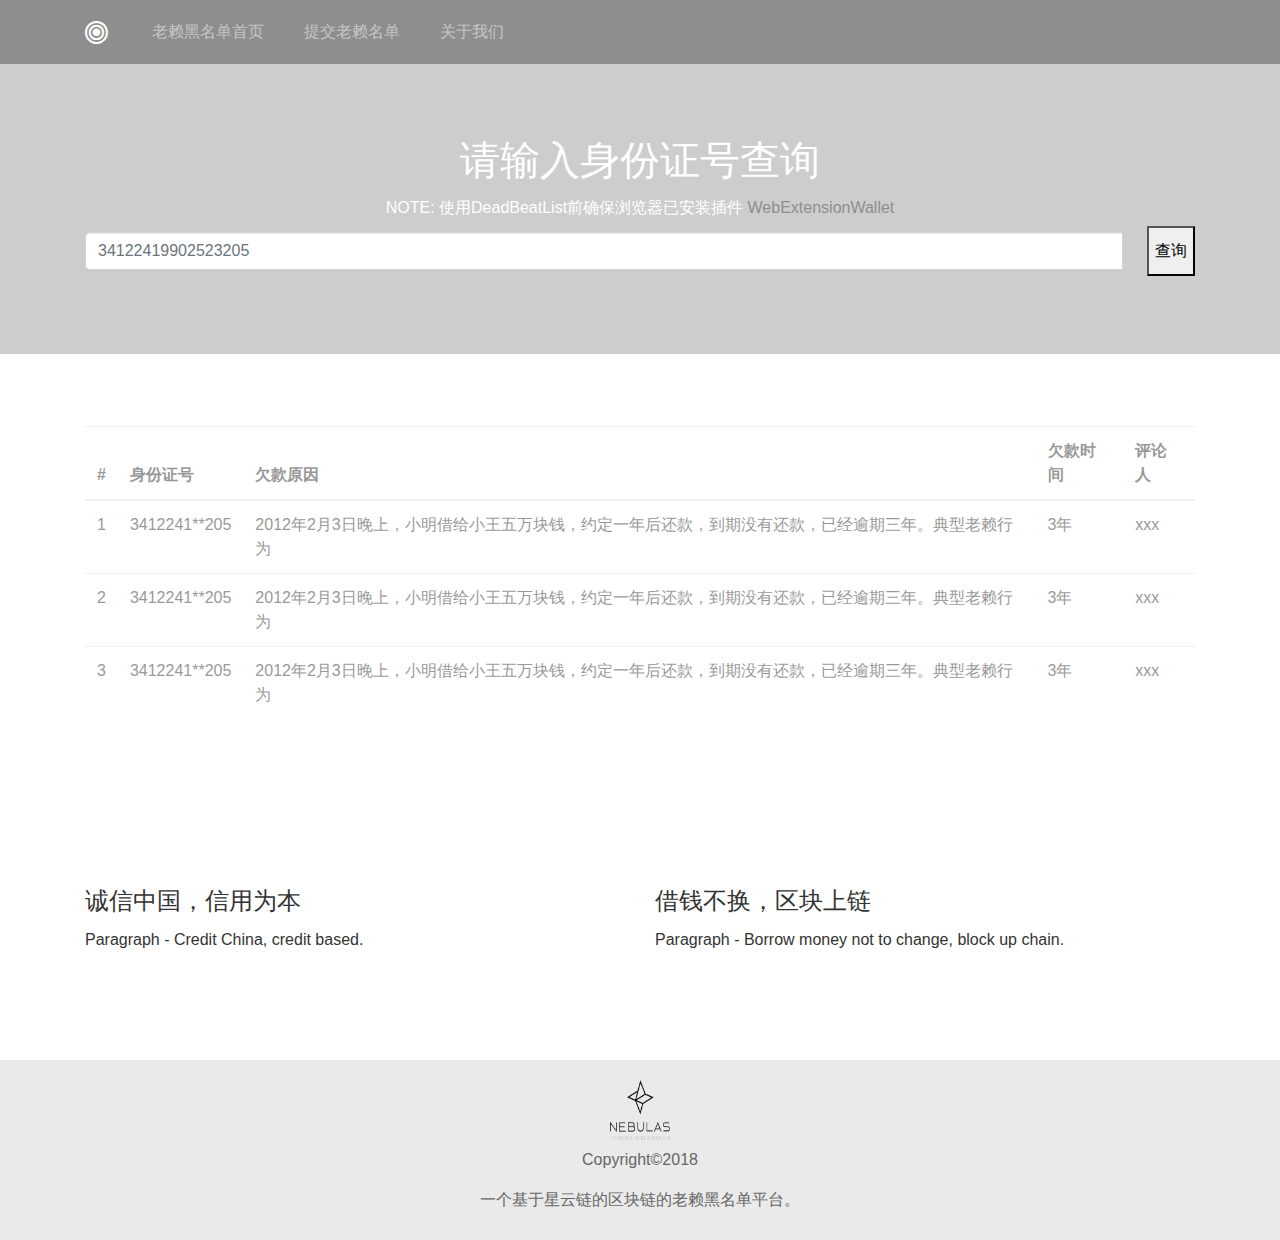
<file: index.html>
<!DOCTYPE html>
<html>

<head>
  <meta charset="utf-8">
  <meta name="viewport" content="width=device-width, initial-scale=1">
  <!-- PAGE settings -->
  <link rel="icon" href="https://templates.pingendo.com/assets/Pingendo_favicon.ico">
  <title>老赖黑名单</title>
  <meta name="description" content="Wireframe design of a landing page by Pingendo">
  <meta name="keywords" content="Pingendo bootstrap example template wireframe landing">
  <meta name="author" content="Pingendo">
      <script src=lib/jquery-3.3.1.min.js></script>
     <script src=lib/nebPay.js></script>
     <script src=lib/nebulas.js></script>  
  <!-- CSS dependencies -->
  <link rel="stylesheet" href="https://cdnjs.cloudflare.com/ajax/libs/font-awesome/4.7.0/css/font-awesome.min.css" type="text/css">
  <link rel="stylesheet" href="wireframe.css"> </head>

<body class="">
  <nav class="navbar navbar-expand-md navbar-dark bg-info">
    <div class="container">
      <a class="navbar-brand" href="#">
        <i class="fa d-inline fa-lg fa-bullseye"></i>
      </a>
      <button class="navbar-toggler navbar-toggler-right" type="button" data-toggle="collapse" data-target="#navbar2SupportedContent" aria-controls="navbar2SupportedContent" aria-expanded="false" aria-label="Toggle navigation">
        <span class="navbar-toggler-icon"></span>
      </button>
      <div class="collapse navbar-collapse text-center justify-content-between" id="navbar2SupportedContent">
        <ul class="navbar-nav">
          <li class="nav-item">
            <a class="nav-link mx-2" href="index.html">老赖黑名单首页</a>
          </li>
          <li class="nav-item">
            <a class="nav-link mx-2" href="commit.html">提交老赖名单</a>
          </li>
          <li class="nav-item">
            <a class="nav-link mx-2" href="about.html">关于我们</a>
          </li>
        </ul>
      </div>
    </div>
  </nav>
  <div class="py-5 text-white bg-primary text-center">
    <div class="container">
      <div class="row">
        <div class="col-md-12">
          <h1>请输入身份证号查询</h1>
        <div class="noExtension hide" id="noExtension">
            NOTE: 使用DeadBeatList前确保浏览器已安装插件 <a target="_blank" href="https://github.com/ChengOrangeJu/WebExtensionWallet">WebExtensionWallet</a>
        </div>
            <div class="input-group my-1">
              <input type="text" class="form-control mr-3 my-1" id="drive_number" placeholder="34122419902523205" id="inlineFormInputGroup">
            <button id="search">查询</button>
            </div>
        </div>
      </div>
    </div>
  </div>
  <div class="py-5">
    <div class="container">
      <div class="row">
        <div class="col-md-12">
          <table class="table" style="opacity: 0.5;">
            <thead>
              <tr>
                <th>#</th>
                <th>身份证号</th>
                <th>欠款原因</th>
                <th>欠款时间</th>
            <!--     <th>时间</th> -->
                <th>评论人</th>
              </tr>
            </thead>
            <tbody>
              <tr>
                <td>1</td>
                <td>3412241**205</td>
                <td>2012年2月3日晚上，小明借给小王五万块钱，约定一年后还款，到期没有还款，已经逾期三年。典型老赖行为</td>
                <td>3年</td>
                <td>xxx</td>
              </tr>
              <tr>
                <td>2</td>
                <td>3412241**205</td>
                <td>2012年2月3日晚上，小明借给小王五万块钱，约定一年后还款，到期没有还款，已经逾期三年。典型老赖行为</td>
                <td>3年</td>
                <td>xxx</td>
              </tr>
              <tr>
                <td>3</td>
                <td>3412241**205</td>
                <td>2012年2月3日晚上，小明借给小王五万块钱，约定一年后还款，到期没有还款，已经逾期三年。典型老赖行为</td>
                <td>3年</td>
        <!--         <td>20180505</td> -->
                <td>xxx</td>
              </tr>
            </tbody>
          </table>
        </div>
      </div>
    </div>
  </div>
  <div class="py-5">
    <div class="container">
      <div class="row">

        <div class="p-6 col-lg-6 col-md-6">
          <h4>诚信中国，信用为本</h4>
          <p>Paragraph - Credit China, credit based.</p>
        </div>
        <div class="p-6 col-lg-6 col-md-6">
          <h4>借钱不换，区块上链</h4>
          <p>Paragraph - Borrow money not to change, block up chain.</p>
        </div>

      </div>
    </div>
  </div>


  <div class="footer">
    <img width="60" height="60" src="./images/logo.png"><br> Copyright©2018
    <br>一个基于星云链的区块链的老赖黑名单平台。
  </div>

  <script src="https://code.jquery.com/jquery-3.2.1.slim.min.js" integrity="sha384-KJ3o2DKtIkvYIK3UENzmM7KCkRr/rE9/Qpg6aAZGJwFDMVNA/GpGFF93hXpG5KkN" crossorigin="anonymous"></script>
  <script src="https://cdnjs.cloudflare.com/ajax/libs/popper.js/1.12.9/umd/popper.min.js" integrity="sha384-ApNbgh9B+Y1QKtv3Rn7W3mgPxhU9K/ScQsAP7hUibX39j7fakFPskvXusvfa0b4Q" crossorigin="anonymous"></script>
  <script src="https://maxcdn.bootstrapcdn.com/bootstrap/4.0.0/js/bootstrap.min.js" integrity="sha384-JZR6Spejh4U02d8jOt6vLEHfe/JQGiRRSQQxSfFWpi1MquVdAyjUar5+76PVCmYl" crossorigin="anonymous"></script>
    <script>
 
	  var debug = false;
    //here we use neb.js to call the "get" function to search from the Dictionary
        var nebulas = require("nebulas"),
        Account = nebulas.Account,
        neb = new nebulas.Neb();
		
		if(debug){
           neb.setRequest(new nebulas.HttpRequest("http://testnet.nebulas.io/"));  //https://testnet.nebulas.io/  //https://mainnet.nebulas.io
		 }else{
           neb.setRequest(new nebulas.HttpRequest("https://mainnet.nebulas.io"));
		 }
        //to check if the extension is installed
        // $("#search").attr("disabled",true)


        //to check if the extension is installed
        //if the extension is installed, var "webExtensionWallet" will be injected in to web page
        if(typeof(webExtensionWallet) === "undefined"){
            //alert ("Extension wallet is not installed, please install it first.")
            $("#noExtension").removeClass("hide")
        }else{
            $("#search").attr("disabled",false)
        }

		if(debug){
			 var dappAddress =   "n1smyNN4KzNdpvm587sMZxZETQGS4jFEc6r" ; // n1S1Py3ERHi8EP4VVpPEbzZnihepQUJmFy9
		}else{
		     var dappAddress =   "n228P9qhiGnTNiP6H1CvF2E2V88mTbX9Fi5" ;//"idc n1e3SYencyWVCA3RVbGjYo2dXDkgDp2XveD";//"n1yP7SfG157R9ZQs3WpuDGTvmgxebh1rPtf";
		}
 
 
   
     $("#search").click(function(){
        // $("#search_value").val() 搜索框内的值
      var contractAddress = "";
      var from = Account.NewAccount().getAddressString();
      console.log(from);
      console.log("test get");
      callArgs = "[\"" + $("#drive_number").val() + "\", \""+ 0 + "\", \"" + 100+ "\"]";
      var contract = {
        "function": "query",
        "args": callArgs  
      };

        neb.api.call(from,dappAddress, "0", "0", "2000000", "2000000", contract).then(function (resp) {
            console.log("2222" +JSON.stringify(resp));
            cbSearch(resp);
             // alert(1111);
        }).catch(function (err) {
            console.log( "error:" + err.message);
          });

 

    });
 
     function cbSearch(resp) {
        var result = resp.result ;   ////resp is an object, resp.result is a JSON string
        console.log("return of rpc call: " + result);
         
         var commentArr =  JSON.parse(result)  ;
         var tabledata = "";
         for(var i = 0; i < commentArr.length; i++){
             if(commentArr[i] == "null")
             {
               continue;
             }
             var comment = JSON.parse(commentArr[i]);
             console.log(comment);
             console.log(comment.createtime + " " + comment.msg);
             var tabledata = tabledata + "<tr><td>" + i + "</td>"
                 +"<td>"+ comment.driveNumber+"</td>"
                 +"<td>"+ comment.msg+"</td>"
                +"<td>"+ comment.score+"</td>"
     /*            +"<td>"+ comment.createtime+"</td>"*/
                 +"<td>"+ comment.author+"</td>"
                 +"</tr>";
         }
         console.log(tabledata);
          $("tbody").html(tabledata);
 

      } 

</script> 
</body>

</html>
</file>
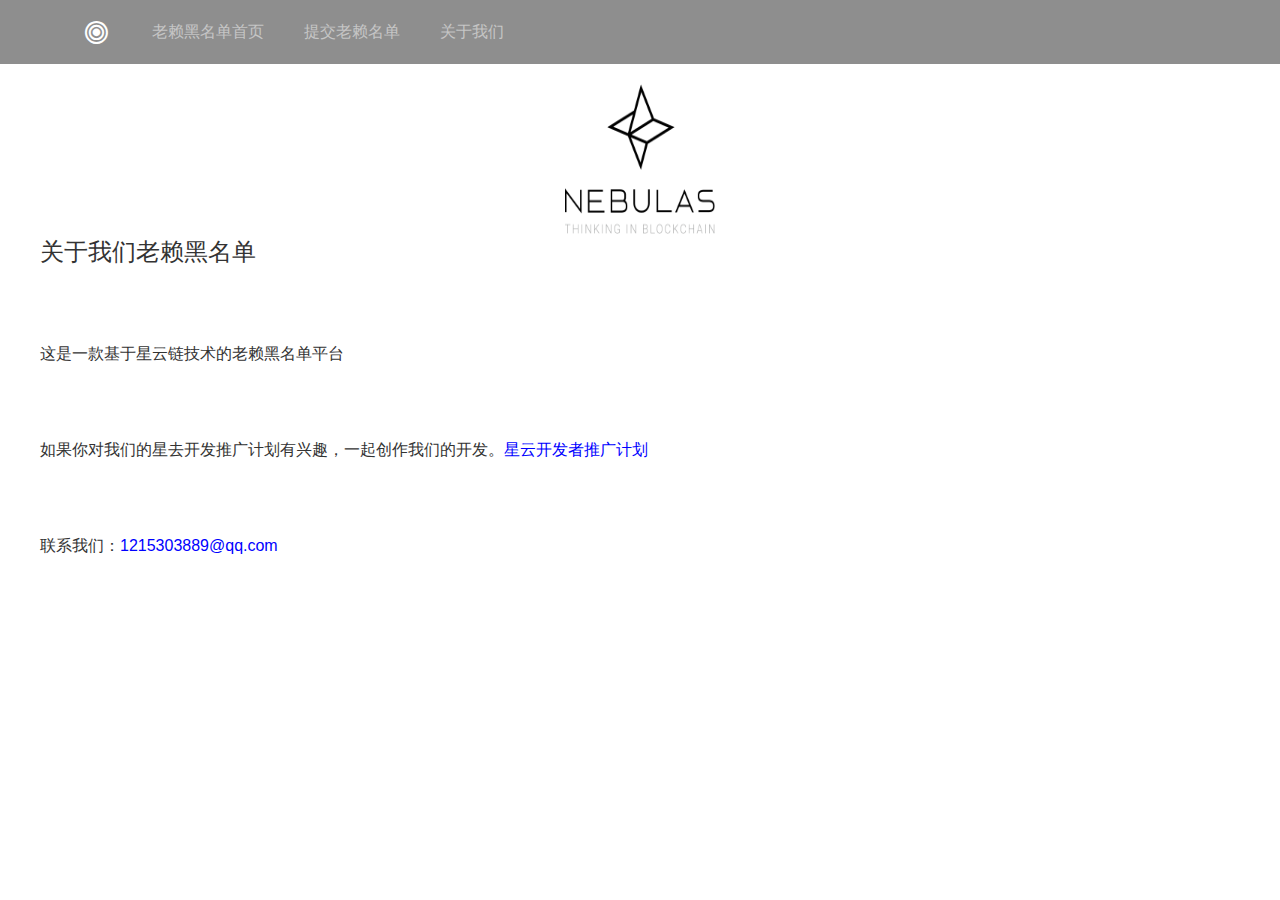
<file: about.html>
<!DOCTYPE html>
<html>

<head>
  <meta charset="utf-8">
  <meta name="viewport" content="width=device-width, initial-scale=1">
  <!-- PAGE settings -->
  <link rel="icon" href="https://templates.pingendo.com/assets/Pingendo_favicon.ico">
  <title>老赖黑名单</title>
  <meta name="description" content="Wireframe design of a landing page by Pingendo">
  <meta name="keywords" content="Pingendo bootstrap example template wireframe landing">
  <meta name="author" content="Pingendo">
      <script src=lib/jquery-3.3.1.min.js></script>
     <script src=lib/nebPay.js></script>
     <script src=lib/nebulas.js></script>  
  <!-- CSS dependencies -->
  <link rel="stylesheet" href="https://cdnjs.cloudflare.com/ajax/libs/font-awesome/4.7.0/css/font-awesome.min.css" type="text/css">
  <link rel="stylesheet" href="wireframe.css"> </head>
  <link rel="stylesheet" href="common.css"> </head>

<body class="">
  <nav class="navbar navbar-expand-md navbar-dark bg-info">
    <div class="container">
      <a class="navbar-brand" href="#">
        <i class="fa d-inline fa-lg fa-bullseye"></i>
      </a>
      <button class="navbar-toggler navbar-toggler-right" type="button" data-toggle="collapse" data-target="#navbar2SupportedContent" aria-controls="navbar2SupportedContent" aria-expanded="false" aria-label="Toggle navigation">
        <span class="navbar-toggler-icon"></span>
      </button>
      <div class="collapse navbar-collapse text-center justify-content-between" id="navbar2SupportedContent">
        <ul class="navbar-nav">
          <li class="nav-item">
            <a class="nav-link mx-2" href="index.html">老赖黑名单首页</a>
          </li>
          <li class="nav-item">
            <a class="nav-link mx-2" href="commit.html">提交老赖名单</a>
          </li>
          <li class="nav-item">
            <a class="nav-link mx-2" href="about.html">关于我们</a>
          </li>
        </ul>
      </div>
    </div>
  </nav>


  <div class="main  clear">
    <div class="m-article">
      <p style="font-size: 24px"><img src="./images/logo.png" width="150" height="150" />关于我们老赖黑名单</p>
      <p></p>
      <p>这是一款基于星云链技术的老赖黑名单平台</p>
      <p></p>
      <p>如果你对我们的星去开发推广计划有兴趣，一起创作我们的开发。<a style="color: blue" href="https://incentive.nebulas.io/cn/signup.html?invite=bmGGx" target="_blank">星云开发者推广计划</a></p>
      <p></p>
      <p >联系我们：<a style="color: blue">1215303889@qq.com</a></p>
      <p></p>
    </div>

  </div>

  <script>
      $(function () {
          var mySwiper = new Swiper('.swiper-container', {
              pagination: '.swiper-pagination',
              autoplay: 4000,
              speed: 500,
              loop: true,
              prevButton: '.swiper-button-prev',
              nextButton: '.swiper-button-next'
          });
      });

</script> 
</body>

</html>
</file>
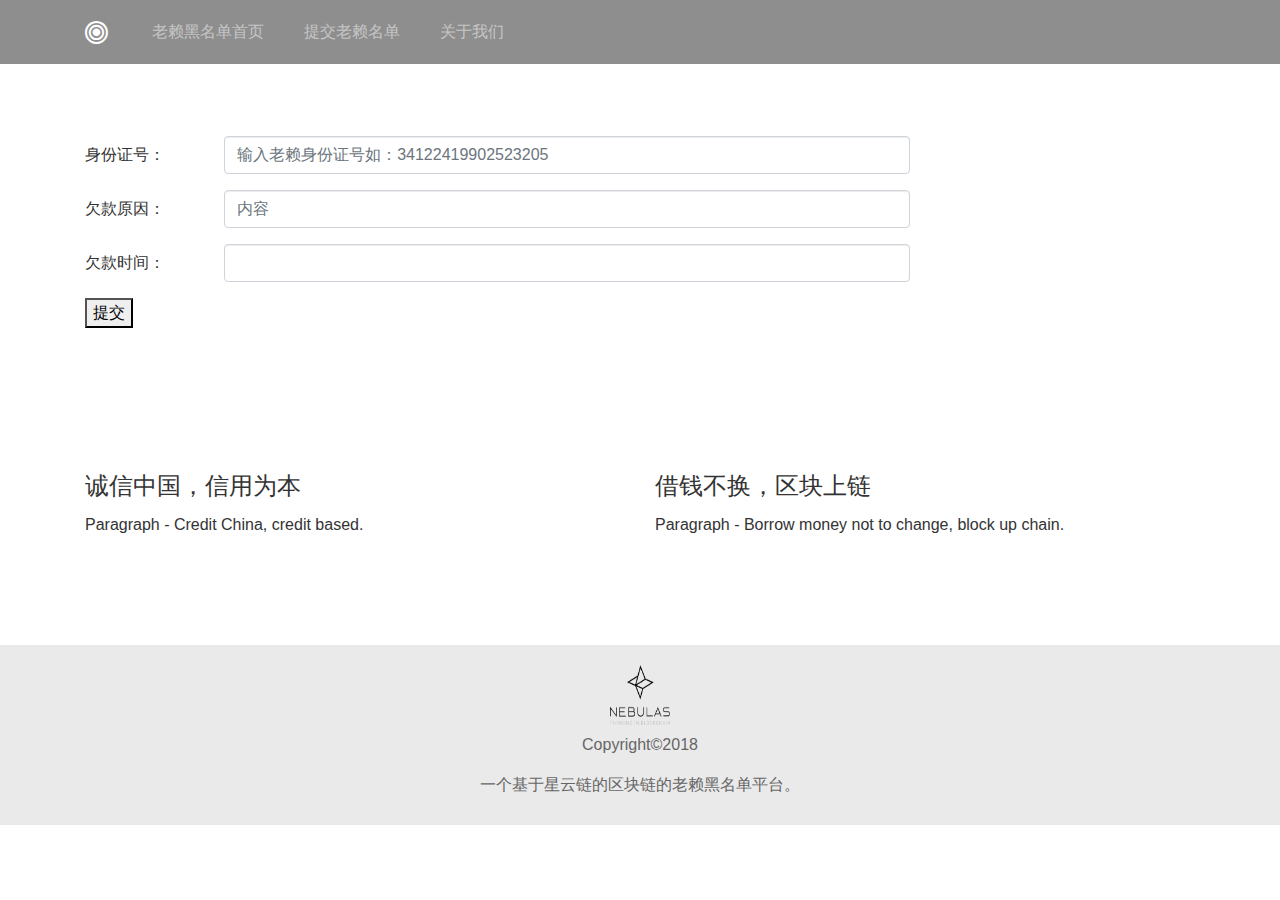
<file: commit.html>
<!DOCTYPE html>
<html>

<head>
  <meta charset="utf-8">
  <meta name="viewport" content="width=device-width, initial-scale=1">
  <!-- PAGE settings -->
  <link rel="icon" href="https://templates.pingendo.com/assets/Pingendo_favicon.ico">
  <title>老赖黑名单</title>
  <meta name="description" content="Wireframe design of a landing page by Pingendo">
  <meta name="keywords" content="Pingendo bootstrap example template wireframe landing">
  <meta name="author" content="Pingendo">
    <script src=lib/jquery-3.3.1.min.js></script>
    <script src=lib/nebPay.js></script>
     <script src=lib/nebulas.js></script>
 
  <!-- CSS dependencies -->
  <link rel="stylesheet" href="https://cdnjs.cloudflare.com/ajax/libs/font-awesome/4.7.0/css/font-awesome.min.css" type="text/css">
  <link rel="stylesheet" href="wireframe.css"> </head>

<body class="">
  <nav class="navbar navbar-expand-md navbar-dark bg-info">
    <div class="container">
      <a class="navbar-brand" href="#">
        <i class="fa d-inline fa-lg fa-bullseye"></i>
      </a>
      <button class="navbar-toggler navbar-toggler-right" type="button" data-toggle="collapse" data-target="#navbar2SupportedContent" aria-controls="navbar2SupportedContent" aria-expanded="false" aria-label="Toggle navigation">
        <span class="navbar-toggler-icon"></span>
      </button>
      <div class="collapse navbar-collapse text-center justify-content-between" id="navbar2SupportedContent">
        <ul class="navbar-nav">
          <li class="nav-item">
            <a class="nav-link mx-2" href="index.html">老赖黑名单首页</a>
          </li>
          <li class="nav-item">
            <a class="nav-link mx-2" href="#">提交老赖名单</a>
          </li>
          <li class="nav-item">
            <a class="nav-link mx-2" href="about.html">关于我们</a>
          </li>
        </ul>
      </div>
    </div>
  </nav>
  <div class="py-5">
    <div class="container">
      <div class="row">
        <div class="col-md-9">
          <form class="">
            <div class="form-group form-row">
              <label class="col-sm-2 col-form-label">身份证号：</label>
              <div class="col-sm-10">
                <input type="text" id="drive_number" class="form-control" placeholder="输入老赖身份证号如：34122419902523205">
              </div>
            </div>
            <div class="form-group form-row">
              <label class="col-sm-2 col-form-label">欠款原因：
                <br>
              </label>
              <div class="col-sm-10">
                <input type="text" class="form-control" id="comment_msg"   placeholder="内容">
              </div>
            </div>
            <div class="form-group form-row">
              <label for="exampleInputEmail1" class="col-sm-2 col-form-label">欠款时间：</label>
              <div class="col-sm-10">
                <input type="text" class="form-control" id="comment_score" placeholder="">
              </div>
            </div>
            <button  type="button"  id="commit">提交</button>
          </form>
        </div>
      </div>
    </div>
  </div>

  <div class="py-5">
    <div class="container">
      <div class="row">

        <div class="p-6 col-lg-6 col-md-6">
          <h4>诚信中国，信用为本</h4>
          <p>Paragraph - Credit China, credit based.</p>
        </div>
        <div class="p-6 col-lg-6 col-md-6">
          <h4>借钱不换，区块上链</h4>
          <p>Paragraph - Borrow money not to change, block up chain.</p>
        </div>

      </div>
    </div>
  </div>

  <div class="footer">
    <img width="60" height="60" src="./images/logo.png"><br> Copyright©2018
    <br>一个基于星云链的区块链的老赖黑名单平台。
  </div>

  <script src="https://code.jquery.com/jquery-3.2.1.slim.min.js" integrity="sha384-KJ3o2DKtIkvYIK3UENzmM7KCkRr/rE9/Qpg6aAZGJwFDMVNA/GpGFF93hXpG5KkN" crossorigin="anonymous"></script>
  <script src="https://cdnjs.cloudflare.com/ajax/libs/popper.js/1.12.9/umd/popper.min.js" integrity="sha384-ApNbgh9B+Y1QKtv3Rn7W3mgPxhU9K/ScQsAP7hUibX39j7fakFPskvXusvfa0b4Q" crossorigin="anonymous"></script>
  <script src="https://maxcdn.bootstrapcdn.com/bootstrap/4.0.0/js/bootstrap.min.js" integrity="sha384-JZR6Spejh4U02d8jOt6vLEHfe/JQGiRRSQQxSfFWpi1MquVdAyjUar5+76PVCmYl" crossorigin="anonymous"></script>

    <script>
        var NebPay = require("nebpay");     //https://github.com/nebulasio/nebPay
        var nebPay = new NebPay();

		var debug = false;
			  
        //to check if the extension is installed
        //if the extension is installed, var "webExtensionWallet" will be injected in to web page
        if(typeof(webExtensionWallet) === "undefined"){
            //alert ("Extension wallet is not installed, please install it first.")
            $("#noExtension").removeClass("hide")
        }else{
           $("#search").attr("disabled",false)
        }
    //    var dappAddress = "n1gJJf5Egjw2wCuMi3gavQ7vRGgahKfV9gz";//"idc n1e3SYencyWVCA3RVbGjYo2dXDkgDp2XveD";
		
		if(debug){
			 var dappAddress =   "n1smyNN4KzNdpvm587sMZxZETQGS4jFEc6r" ; // n1S1Py3ERHi8EP4VVpPEbzZnihepQUJmFy9
		}else{
		     var dappAddress =   "n228P9qhiGnTNiP6H1CvF2E2V88mTbX9Fi5" ;//"idc n1e3SYencyWVCA3RVbGjYo2dXDkgDp2XveD";//"n1yP7SfG157R9ZQs3WpuDGTvmgxebh1rPtf";
		}
		
        var serialNumber; //交易序列号
        var intervalQuery; //定时查询交易结果

       $("#commit").click(function() {
 
        var drive_number = $("#drive_number").val().trim();
        var comment_msg = $("#comment_msg").val().trim();
        var comment_msg = $("#comment_score").val().trim();
        if (comment_msg === "" || comment_msg === "" || comment_score == "") {
            alert("数据输入不全，请重新输入！");
            return;
        }

        var value = "0";
        var callFunction = "commitComment";
        var myDate = new Date();
        var current = myDate.toLocaleString();
        var callArgs = "[\"" + $("#drive_number").val() + "\",\"" + $("#comment_msg").val() + "\" ,\""+ 
         $("#comment_score").val() + "\", \"" + current+ "\"]"
         console.log(callArgs);
 
        serialNumber = nebPay.call(dappAddress, value, callFunction, callArgs, {    //使用nebpay的call接口去调用合约,
           listener: transactionCallback
        });

           console.log("开始查询..");
/*            intervalQuery = setInterval(function() {
            funcIntervalQuery();
            console.log("111");
            }, 10000); //建议查询频率10-15s,因为星云链出块时间为15s,并且查询服务器限制每分钟最多查询10次。 */
    });

 
    function transactionCallback(resp) {

        console.log("response of push: " + JSON.stringify(resp))
        data = JSON.stringify(resp);
        if(data.search("Error") != -1)
        {
           alert("提交失败，请重试！");
        }else {
            alert("提交成功，正在上链！");
            $("#drive_number").val("");
            $("#comment_msg").val("");
             $("#comment_score").val("");

        }
    }
            // 定时器
    // 根据交易流水号查询执行结果数据
    function funcIntervalQuery() {
        nebPay.queryPayInfo(serialNumber).then(function (resp) {
                var respObject = JSON.parse(resp)
                if(respObject.code === 0){
                    alert(`恭喜你，数据上链成功!`);
                    $("#drive_number").val("");
                    $("#comment_msg").val("");
                    $("#comment_score").val("");
                    clearInterval(intervalQuery);
                }
            })
            .catch(function (err) {
               console.log(err);
               alert("提交失败，请重试！");
               clearInterval(intervalQuery);
            })
   } 

</script> 

</body>

</html>
</file>
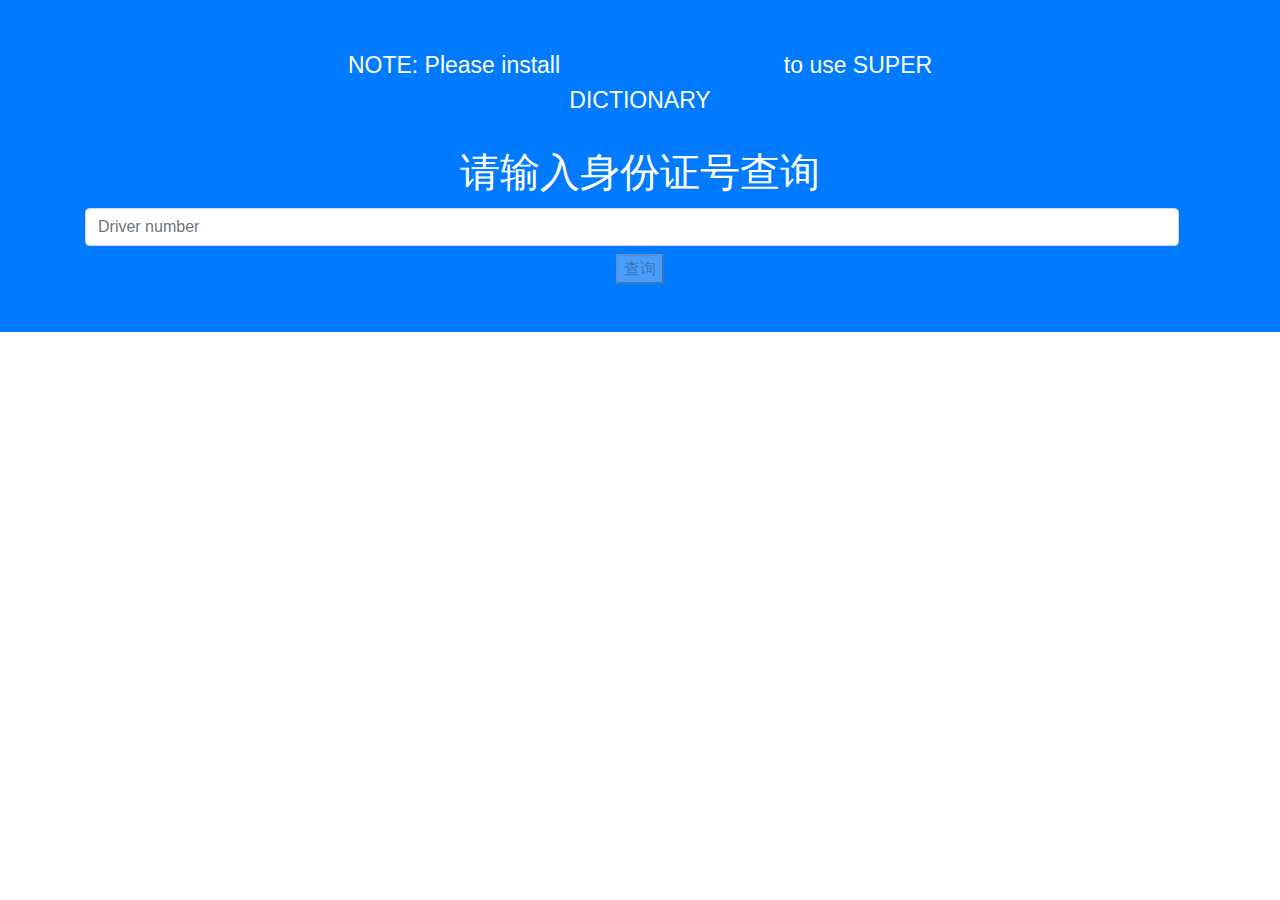
<file: landing.html>
<!DOCTYPE html>
<html>

<head>
  <meta charset="utf-8">
     <meta charset="UTF-8">
    <meta http-equiv="X-UA-Compatible" content="ie=edge">
    <meta name="viewport" content="width=device-width,initial-scale=1, maximum-scale=1, minimum-scale=1, user-scalable=no">

    <title>Super Dictionary</title>
    <link rel="stylesheet" href="lib/bootstrap-4.0.0-dist/css/bootstrap.min.css">
    <style>
        .logo {
            width: 60%;
            height: 500px;
            margin: auto;
        }

        .name {
            text-align: center;
            font-size: 66px;
            text-shadow: 3px 5px grey, 1px 1px #333;
        }

        .img {
            width: 48%;
            height: 53%;
            margin: auto;
            margin-top: 38px;
        }

        .img img {
            width: 100%;
            height: 100%;
        }

        .search {
            width: 60%;
            height: 100px;
            margin: auto;
        }

        .noExtension {
            width: 60%;
            height: 100px;
            margin: auto;
            font-size: 23px;
        }

        #search_value {
            width: 80%;
            height: 50px;
            box-shadow: 3px 5px grey, 1px 1px #333;
        }

        .search button {
            width: 18%;
            height: 50px;
            margin-left: 6px;
            box-shadow: 3px 5px grey, 1px 1px #333;
        }

         @keyframes rotate {
            0% { transform:rotateY(0deg);}
            25% { transform:rotateY(180deg);}
            50% { transform:rotateY(0deg);}
            75% { transform:rotateY(180deg);}
            100% { transform:rotateY(0deg);}
        }

        .logo_rotate {
      /*
            animation: rotate 10s infinite;
            animation-fill-mode: forwards;
            animation-timing-function: linear;
        */
            /*  当动画结束时，让<div>元素保留上一个关键帧的样式值 */
        }

         .result_success {
            width: 60%;
            margin: auto;
        }

        .result_faile{
            width: 60%;
            margin: auto;
        }

        .add_banner{
            width: 60%;
            margin: auto;
        }

        .add_banner input{
            width: 80%;
            height: 50px;
            box-shadow: 3px 5px grey, 1px 1px #333;
        }

        .add_banner button{
            width: 18%;
            height: 50px;
            margin-left: 6px;
            box-shadow: 3px 5px grey, 1px 1px #333;
        }

        #search_banner{
            font-size: 40px;
            border-bottom: 1px solid black;
        }

        p{
            text-indent:2em;
            font-size: 20px;
        }

        .hide{
            display: none;
        }

        .contenner{
            background: url("img/bg.jpg");
            height: 900px;
        }

        .author{
            text-align: right;
        }
        .author p{
            display: inline-block;
            font-size: 14px;
        }
    </style>
</head>

<body>
<!--     <div class="contenner">
        <div class="logo">
            <div class="name">SUPER DICTIONARY</div>
            <div class="img logo_rotate">
                <img src="img/logo.png" alt="">
            </div>
        </div>
        <div class="noExtension hide" id="noExtension">
            NOTE: Please install <a target="_blank" href="https://github.com/ChengOrangeJu/WebExtensionWallet">WebExtensionWallet</a>  to use SUPER DICTIONARY
        </div>
        <div class="search">
            <input id="search_value" type="text">
            <button id=search>search</button>
        </div>

        <div class="result_success hide">
            <div id=search_banner></div>
            <p id=search_result> wait for content </p>
            <div class="author">
                <i><p> Author:</p> <p id=search_result_author> dasdajkajksdhjasdkjahdkjad</p></i>
            </div>
        </div>

        <div class="result_faile hide">
            Failed to find related information. Do you want to <button id="add">add</button> infromation for "<i id="result_faile_add">asd</i>"?
        </div>

        <div class="add_banner hide">
            <input type="text" id="add_value" placeholder="input contents for your keyword">
            <button id="push">submit</button>
            </div>
    </div> -->

  <body class="">
 
  <div class="py-5 text-white bg-primary text-center">
    <div class="container">
      <div class="row">

          <div class="noExtension hide" id="noExtension">
            NOTE: Please install <a target="_blank" href="https://github.com/ChengOrangeJu/WebExtensionWallet">WebExtensionWallet</a>  to use SUPER DICTIONARY
        </div>
<!--         <div class="search">
            <input id="search_value" type="text">
            <button id=search>search</button>
        </div>

        <div class="result_success hide">
            <div id=search_banner></div>
            <p id=search_result> wait for content </p>
            <div class="author">
                <i><p> Author:</p> <p id=search_result_author> dasdajkajksdhjasdkjahdkjad</p></i>
            </div>
        </div> -->

         <div class="col-md-12">
          <h1>请输入身份证号查询</h1>
 
            <div class="input-group my-1">
              <input type="text" class="form-control mr-3 my-1" placeholder="Driver number" id="inlineFormInputGroup"> </div>
            <button     id=search >查询</button>
          
        </div>  
      </div>
    </div>
  </div>
 
 
 
  <script src=lib/jquery-3.3.1.min.js></script>
  <script src=lib/nebPay.js></script>
  <script src=lib/nebulas.js></script>  

  <script>
 
        var NebPay = require("nebpay");     //https://github.com/nebulasio/nebPay
        var nebPay = new NebPay();

        var nebulas = require("nebulas"),
        Account = nebulas.Account,
        neb = new nebulas.Neb();
      //  neb.setRequest(new nebulas.HttpRequest("http://testnet.nebulas.io/"));//https://testnet.nebulas.io/  //https://mainnet.nebulas.io
         neb.setRequest(new nebulas.HttpRequest("https://testnet.nebulas.io"));

        $("#search_value").attr("disabled",true)
        $("#search").attr("disabled",true)


        //to check if the extension is installed
        //if the extension is installed, var "webExtensionWallet" will be injected in to web page
        if(typeof(webExtensionWallet) === "undefined"){
            //alert ("Extension wallet is not installed, please install it first.")
            $("#noExtension").removeClass("hide")
        }else{
            $("#search_value").attr("disabled",false)
            $("#search").attr("disabled",false)
        }

        var dappAddress = "n1gEU2aMWkp9J3Cv6VhcHrJsghTUJS9HERu"  ;//"n1joasFZiyZ57t1yLWy2v8i4iv1cRa9pVGN";

        // 搜索功能: 查找Super-Dictionary 中有没有该词条
    $("#search").click(function(){
        // $("#search_value").val() 搜索框内的值
      var contractAddress = "";
         var from = Account.NewAccount().getAddressString();
         console.log(from);
       console.log("test get");
       var contract = {
        "function": "queryTest",
        "args": "" //[\"mykey\"]
      };

        neb.api.call(from,dappAddress, "0", "0", "2000000", "2000000", contract).then(function (resp) {
            console.log("2222" +JSON.stringify(resp));
              alert(1111);
        }).catch(function (err) {
            console.log( "error:" + err.message);
          });

/*    neb.api.call(from, dappAddress, "0", "0", "2000000", "2000000", contract).then(function (resp) {
        console.log("jcjc:" + JSON.stringify(resp));
    });*/

    });

  </script>
</body>

</html>
</file>
<file: common.css>
body {
	background: #fff;
}

.pull_left {
	float: left;
}

.pull_right {
	float: right;
}

.header-panel {
	background: #fff;
	left: 0;
	right: 0;
	top: 0;
	z-index: 10;
	overflow: hidden;
	box-shadow: 0 1px 3px rgba(34, 25, 25, 0.4);
}

.header {
    width: 100%;
    background: #404144;
    margin: 0 auto;
    text-align: right;
}

.header_top {
	padding: 25px 0;
	font-size: 18px;
	color: #ff751c;
	line-height: 54px;
}

.logo {
	float: left;
	line-height: 0;
}

.nav {
    width: 1200px;
    height: 50px;
    line-height: 50px;
    overflow: hidden;
    margin: 0 auto;
}

.nav li {
	margin: 0 6px;
	float: left;
	transition: border .2s;
}

.nav li a {
	font-size: 16px;
	display: block;
	color: #fff;
	padding: 0 44px;
	transition: all .3s;
	-webkit-transition: all .3s;
	min-width: 60px;
	text-align: center;
}

.nav li a:hover,
.nav li.active a {
	background: #ff751c;
}

.banner {
	overflow: hidden;
}

.banner img {
	position: relative;
	left: 50%;
	margin-left: -960px;
}

.banner-inner {
	height: 400px;
}

.footer {
	text-align: center;
	padding: 20px 0;
	background: #eaeaea;
	margin-top: 20px;
	color: #666;
	line-height: 40px;
}

.home-module-title {
	font-size: 26px;
	color: #ff751c;
	line-height: 36px;
	width: 1160px;
	margin: 30px auto 0;
}

.home-module-title span {
	font-size: 14px;
	color: #8E5D43;
	display: inline-block;
	margin-left: 6px;
}

.home-module-title span {
	font-size: 14px;
	color: #8E5D43;
	display: inline-block;
	margin-left: 6px;
}

.norecord {
	background: url(../images/norecord.jpg) no-repeat center;
	padding-top: 230px;
	text-align: center;
	color: #999;
	margin: 40px auto 50px auto
}

.main {
	width: 1200px;
	margin: 0 auto
}

.main-item {
	width: 72%;
	float: left;
	margin-right: 3%;
	margin-top: 10px;
}

.main-right {
	width: 25%;
	float: right;
}

.main-item-top {
	height: 48px;
	border-bottom: 2px solid #f0f0f0;
	margin-top: 20px;
}

.main-item-title {
	font-size: 18px;
	float: left;
	line-height: 48px;
	color: #000;
}

.search-box {
	float: right;
	margin: 9px 0;
	width: 330px;
	height: 28px;
	border: 1px solid #eee;
	border-radius: 5px;
	background: #fff;
	padding: 0 10px;
}

.search-box input {
	width: 300px;
	height: 20px;
	line-height: 20px;
	font-size: 14px;
	position: relative;
	top: -2px;
}

.search-btn {
	color: #999;
	width: 30px;
	font-size: 20px;
}

.search-btn:hover {
	color: #333;
}

.pro-list {
	padding-top: 20px;
	margin: 0 -23px 0 -18px;
}

.pro-list li {
	float: left;
	width: 33%;
	padding: 0 .1%;
	margin-bottom: 40px;
}

.pro-item {
	width: 240px;
	margin: 0 auto;
	border: 1px solid #eee;
	padding: 10px;
	transition: all .3s;
}

.pro-item:hover {
	border-color: #ff751c;
}

.pro-item .cover {
	width: 240px;
	height: 240px;
}

.pro-item h2 {
	color: #ff751c;
}

.pro-item h3 {
	font-size: 16px;
	line-height: 2;
	white-space: nowrap;
	overflow: hidden;
	text-overflow: ellipsis;
	padding-top: 5px;
}

.pro-item .vote {
	padding: 5px 0;
}

.pro-item .vote .piao {
	color: #e82218;
	line-height: 30px;
	font-weight: bold;
}

.pro-item .vote .vote-btn {
	border-radius: 3px;
	border: 1px solid #ff751c;
	color: #ff751c;
	display: block;
	float: right;
	line-height: 22px;
	padding: 0 10px;
	font-size: 14px;
	transition: all .1s ease-in-out;
}

.pro-item .vote .vote-btn:hover {
	color: #fff;
	background: #ff751c;
}

.main-right h3.m-title {
	color: #ff751c;
	font-size: 24px;
	line-height: 30px;
	margin: 15px 0 25px;
	padding-left: 15px;
	border-left: 6px solid #ff751c;
}

.main-right .attention {
	font-size: 16px;
	line-height: 1.8rem;
	padding: 10px;
	border: 1px solid #eee;
}

.m-article {
	margin-top: 20px;
}

.m-article p {
	padding-bottom: 20px;
}

.m-article p img {
	display: block;
	margin: 0 auto;
}

.list .main-item {
	width: 100%;
	float: none;
}

.list .pro-list {
	margin: 0 -23px;
}

.attend-box {
	width: 800px;
	padding: 20px;
	margin: 0 auto;
}

.attend-box h3 {
	color: #ff751c;
	font-size: 24px;
	line-height: 30px;
	margin: 15px 0 25px;
	padding-left: 15px;
	border-left: 6px solid #ff751c;
}

.ul-list {
	border: 1px solid #eee;
	padding: 20px 0;
}

.ul-list li {
	padding: 20px;
	line-height: 50px;
	position: relative;
	font-size: 18px;
}

.ul-list li:after {
	content: "";
	display: block;
	height: 0;
	clear: both;
}

.ul-list li .sub-txt {
	width: 100px;
	padding-left: 20px;
	display: block;
	float: left;
}

.ul-list li .u-filed {
	float: left;
}

.ul-list li .u-filed input {
	border: 1px solid #eee;
	height: 50px;
	line-height: 50px;
	width: 550px;
	border-radius: 8px;
	padding: 0 20px;
}

.ul-list li .u-filed input:hover {
	border: 1px solid #ff751c;
}

.ul-list li .u-filed label {
	color: #ff751c;
	padding-left: 10px;
}

.attend-btn {
	width: 200px;
	color: #ff751c;
	border-radius: 3px;
	border: 1px solid #ff751c;
	color: #ff751c;
	display: block;
	margin: 0 auto;
	height: 50px;
	line-height: 50px;
	text-align: center;
	transition: all .1s ease-in-out;
}

.attend-btn:hover {
	color: #fff;
	background: #ff751c;
}

.rankings-list {}

.rankings-list li {
	border-bottom: 1px solid #eee;
	height: 60px;
	line-height: 60px;
}

.rankings-list li:after {
	content: "";
	display: block;
	height: 0;
	clear: both;
}

.rankings-list li .list-num {
	color: #ff751c;
	font-size: 22px;
	text-indent: 10px;
	float: left;
	width: 15%;
	display: block;
}

.rankings-list li:nth-child(1) .list-num {
	color: #db0010;
}

.rankings-list li:nth-child(2) .list-num {
	color: #db0010;
}

.rankings-list li:nth-child(3) .list-num {
	color: #db0010;
}

.rankings-list li .list-title {
	width: 64%;
	display: block;
	float: left;
	white-space: nowrap;
	overflow: hidden;
	text-overflow: ellipsis;
}

.rankings-list li .list-piao {
	width: 18%;
	display: block;
	float: left;
	text-align: right;
	color: #e78e30;
}

.order-head {
	margin-top: 28px;
}

.order-head li {
	display: inline-block;
	width: 16%;
	text-align: center;
	line-height: 48px;
}

.order-head li:first-child {
	width: 38.8%;
}

.order-list li {
	border-top: 1px solid #f0f0f0;
	padding: 20px 5px;
}

.order-list li * {
	display: inline-block;
	vertical-align: middle;
}

.order-list img {
	width: 80px;
	height: 80px;
	margin-right: 20px;
}

.order-list h3 {
	width: 25%;
	white-space: normal;
	overflow: hidden;
	text-overflow: ellipsis;
	color: #ff751c;
}

.order-list i {
	width: 5%;
	text-align: center;
	display: inline-block;
	font-size: 20px;
	color: #999;
}

.order-list i.light {
	color: #ff751c;
}

.order-list span {
	width: 16%;
	text-align: center;
}

.order-list a {
	color: #ff751c;
	width: 10%;
	text-align: right;
}

.bot-img {
	width: 100%;
	max-width: ;
	margin: 40px auto 0;
}

.bot-img img {
	width: 100%;
	display: block;
}

.pui-title {
	margin: 30px 0 15px;
	width: 100%;
}

.pui-title span {
	display: inline-block;
	margin-right: 15px;
	font-size: 20px;
	cursor: pointer;
}

.clearfix:after {
	clear: both;
	display: block;
	content: "...";
	visibility: hidden;
	height: 0;
	font-size: 0;
}

.product-list {
	margin: 15px -20px 0;
}

.product-list li {
	width: 270px;
	margin: 0 20px 20px;
	position: relative;
	float: left;
}

.product-list li img {
	width: 100%;
	height: 270px;
	display: block;
}

.product-list li div {
	position: absolute;
	display: none;
	width: 100%;
	box-sizing: border-box;
	bottom: 0;
	background: #000;
	background: rgba(0, 0, 0, 0.6);
	padding: 10px;
}

.product-list li:hover div {
	display: block;
	color: #fff;
}

.product-list li p {
	font-size: 15px;
}

.product-list li h3 {
	font-size: 13px;
}

.product-list li a {
	color: #fff;
	margin: 10px 0;
	display: block;
	text-align: center;
}
</file>
